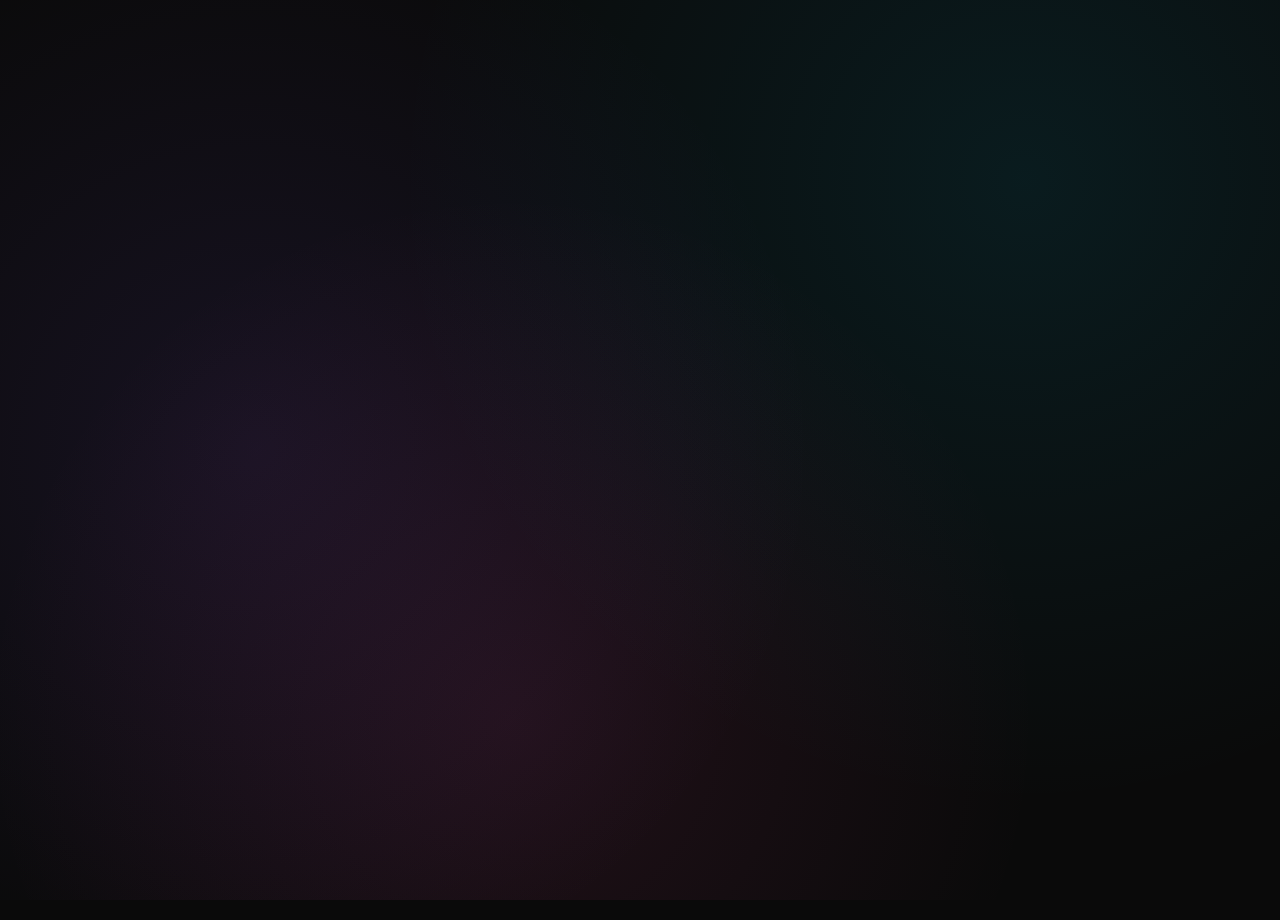
<file: index.html>
<!DOCTYPE html>
<html lang="en">
<head>
    <meta charset="UTF-8">
    <meta name="viewport" content="width=device-width, initial-scale=1.0">
    <title>Aesthetic Rock Paper Scissors | Dark Mode Gaming Experience</title>
    <link rel="stylesheet" href="styles.css">
    <link href="https://cdnjs.cloudflare.com/ajax/libs/font-awesome/6.4.0/css/all.min.css" rel="stylesheet">
    <link rel="preconnect" href="https://fonts.googleapis.com">
    <link rel="preconnect" href="https://fonts.gstatic.com" crossorigin>
    <link href="https://fonts.googleapis.com/css2?family=Inter:wght@300;400;500;600;700;800;900&display=swap" rel="stylesheet">
    <meta name="description" content="Play the most aesthetic Rock Paper Scissors game with beautiful dark theme design and smooth animations.">
    <meta name="theme-color" content="#0a0a0a">
</head>
<body>
    <div class="container">
        <!-- Welcome Screen -->
        <div id="welcome-screen" class="screen active">
            <div class="welcome-content">
                <h1 class="game-title">
                    <i class="fas fa-hand-rock"></i>
                    Rock Paper Scissors
                    <i class="fas fa-hand-scissors"></i>
                </h1>
                <p class="game-description">
                    Experience the classic game in a stunning aesthetic dark theme with smooth animations and modern UI design.
                </p>
                <button id="start-game" class="btn btn-primary neon-border">
                    <i class="fas fa-play"></i>
                    Start Game
                </button>
                <div class="feature-highlights">
                    <div class="feature">
                        <i class="fas fa-gamepad"></i>
                        <span>Multiple Rounds</span>
                    </div>
                    <div class="feature">
                        <i class="fas fa-trophy"></i>
                        <span>Score Tracking</span>
                    </div>
                    <div class="feature">
                        <i class="fas fa-mobile-alt"></i>
                        <span>Kids Friendly</span>
                    </div>
                </div>
            </div>
        </div>

        <!-- Game Setup Screen -->
        <div id="setup-screen" class="screen">
            <div class="setup-wrapper">
                <h2>Game Configuration</h2>
                <div class="setup-content glass-card">
                    <div class="setup-icon">
                        <i class="fas fa-cog"></i>
                    </div>
                    <label for="rounds-input">Number of Rounds</label>
                    <div class="input-group">
                        <input type="number" id="rounds-input" min="1" max="20" value="5" class="rounds-input">
                        <div class="input-hint">Choose between 1-20 rounds</div>
                    </div>
                    <div class="setup-actions">
                        <button id="begin-game" class="btn btn-primary">
                            <i class="fas fa-rocket"></i>
                            Launch Game
                        </button>
                        <button id="back-to-welcome" class="btn btn-secondary">
                            <i class="fas fa-arrow-left"></i>
                            Back
                        </button>
                    </div>
                </div>
            </div>
        </div>

        <!-- Game Screen -->
        <div id="game-screen" class="screen">
            <div class="game-container">
                <!-- Game Header -->
                <div class="game-header glass-card">
                    <div class="round-info">
                        <div class="round-display">
                            <span id="current-round">Round 1</span>
                            <span class="round-separator">/</span>
                            <span id="total-rounds">5</span>
                        </div>
                        <div class="progress-bar">
                            <div class="progress-fill" id="progress-fill"></div>
                        </div>
                    </div>
                    <div class="scoreboard">
                        <div class="score-item player-score">
                            <i class="fas fa-user"></i>
                            <span class="score-label">You</span>
                            <span id="player-score" class="score-value">0</span>
                        </div>
                        <div class="score-item computer-score">
                            <i class="fas fa-robot"></i>
                            <span class="score-label">Computer</span>
                            <span id="computer-score" class="score-value">0</span>
                        </div>
                        <div class="score-item ties-score">
                            <i class="fas fa-handshake"></i>
                            <span class="score-label">Ties</span>
                            <span id="ties-score" class="score-value">0</span>
                        </div>
                    </div>
                </div>

                <!-- Game Area -->
                <div class="game-area glass-card">
                    <div class="countdown" id="countdown">Choose Your Weapon!</div>

                    <div class="choices-container">
                        <div class="player-choice-area">
                            <h3><i class="fas fa-user-ninja"></i> Your Choice</h3>
                            <div id="player-choice-display" class="choice-display">
                                <i class="fas fa-question"></i>
                            </div>
                        </div>

                        <div class="vs-separator">
                            <span>VS</span>
                            <div class="vs-line"></div>
                        </div>

                        <div class="computer-choice-area">
                            <h3><i class="fas fa-robot"></i> AI Choice</h3>
                            <div id="computer-choice-display" class="choice-display">
                                <i class="fas fa-question"></i>
                            </div>
                        </div>
                    </div>

                    <div class="options">
                        <button class="choice-btn rock-btn" data-choice="rock">
                            <i class="fas fa-hand-rock"></i>
                            <span>Rock</span>
                            <div class="choice-key">R</div>
                        </button>
                        <button class="choice-btn paper-btn" data-choice="paper">
                            <i class="fas fa-hand-paper"></i>
                            <span>Paper</span>
                            <div class="choice-key">P</div>
                        </button>
                        <button class="choice-btn scissor-btn" data-choice="scissor">
                            <i class="fas fa-hand-scissors"></i>
                            <span>Scissors</span>
                            <div class="choice-key">S</div>
                        </button>
                    </div>

                    <div id="result-message" class="result-message"></div>

                    <div class="game-controls">
                        <div class="keyboard-hint">
                            <i class="fas fa-keyboard"></i>
                            <span>Use R, P, S keys to play quickly!</span>
                        </div>
                    </div>
                </div>
            </div>
        </div>

        <!-- Final Results Screen -->
        <div id="results-screen" class="screen">
            <div class="results-container glass-card">
                <div class="results-header">
                    <div class="trophy-animation">
                        <i class="fas fa-trophy"></i>
                    </div>
                    <h2>Game Complete!</h2>
                </div>

                <div class="final-scores">
                    <div class="final-score-item player-final">
                        <i class="fas fa-user"></i>
                        <div class="score-info">
                            <span class="score-label">You</span>
                            <span id="final-player-score" class="score-number">0</span>
                        </div>
                    </div>
                    <div class="final-score-item computer-final">
                        <i class="fas fa-robot"></i>
                        <div class="score-info">
                            <span class="score-label">Computer</span>
                            <span id="final-computer-score" class="score-number">0</span>
                        </div>
                    </div>
                    <div class="final-score-item ties-final">
                        <i class="fas fa-handshake"></i>
                        <div class="score-info">
                            <span class="score-label">Ties</span>
                            <span id="final-ties-score" class="score-number">0</span>
                        </div>
                    </div>
                </div>

                <div id="winner-message" class="winner-message"></div>

                <div class="result-actions">
                    <button id="play-again" class="btn btn-primary">
                        <i class="fas fa-redo"></i>
                        Play Again
                    </button>
                    <button id="exit-game" class="btn btn-secondary">
                        <i class="fas fa-home"></i>
                        Home
                    </button>
                </div>

                <div class="share-section">
                    <div class="share-text">Share your victory!</div>
                    <div class="share-buttons">
                        <button class="share-btn twitter" onclick="shareToTwitter()">
                            <i class="fab fa-twitter"></i>
                        </button>
                        <button class="share-btn copy" onclick="copyScore()">
                            <i class="fas fa-copy"></i>
                        </button>
                    </div>
                </div>
            </div>
        </div>
    </div>

    <!-- Particle Background -->
    <div class="particles" id="particles"></div>

    <script src="script.js"></script>
</body>
</html>
</file>
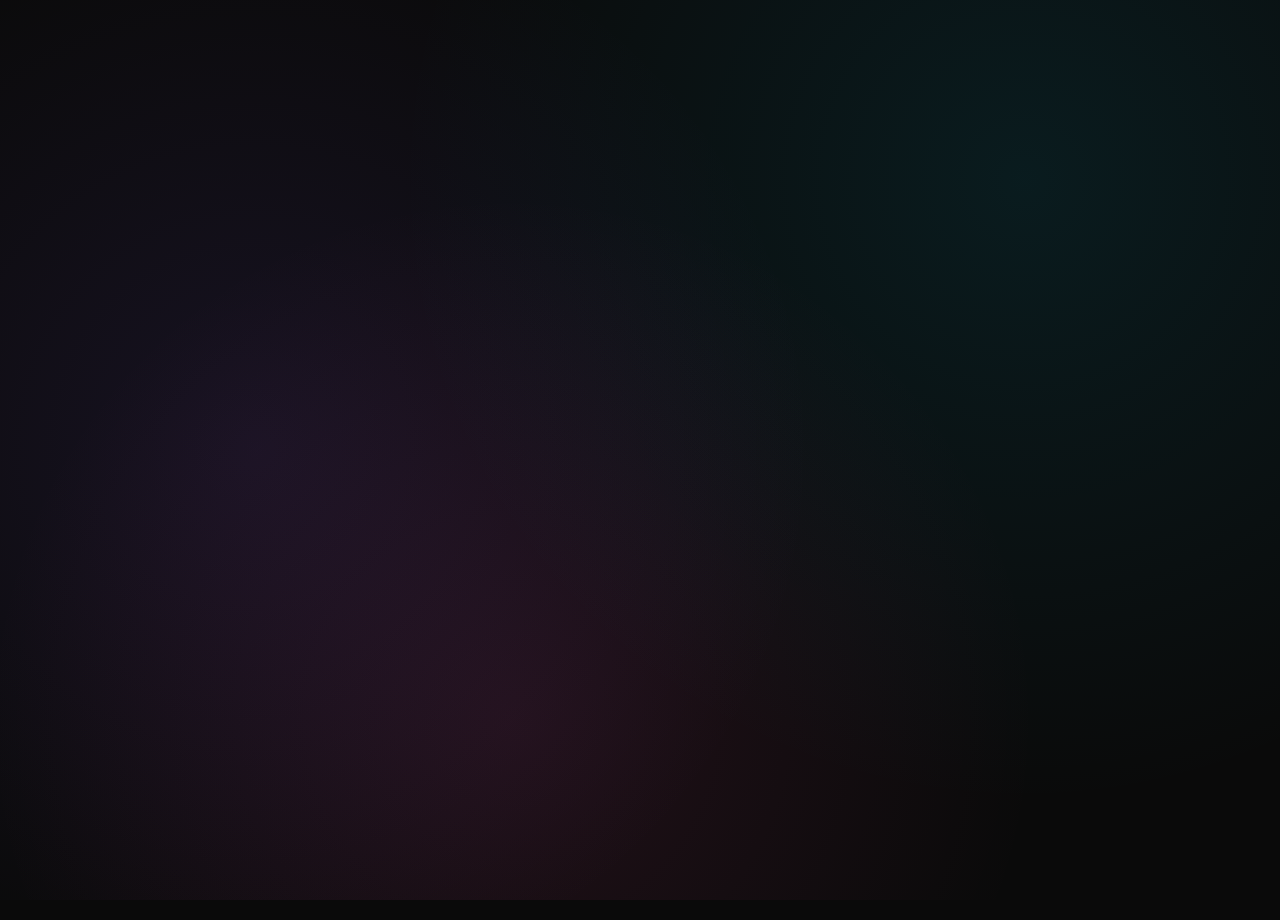
<file: RPS/index.html>
<!DOCTYPE html>
<html lang="en">
<head>
    <meta charset="UTF-8">
    <meta name="viewport" content="width=device-width, initial-scale=1.0">
    <title>Aesthetic Rock Paper Scissors | Dark Mode Gaming Experience</title>
    <link rel="stylesheet" href="styles.css">
    <link href="https://cdnjs.cloudflare.com/ajax/libs/font-awesome/6.4.0/css/all.min.css" rel="stylesheet">
    <link rel="preconnect" href="https://fonts.googleapis.com">
    <link rel="preconnect" href="https://fonts.gstatic.com" crossorigin>
    <link href="https://fonts.googleapis.com/css2?family=Inter:wght@300;400;500;600;700;800;900&display=swap" rel="stylesheet">
    <meta name="description" content="Play the most aesthetic Rock Paper Scissors game with beautiful dark theme design and smooth animations.">
    <meta name="theme-color" content="#0a0a0a">
</head>
<body>
    <div class="container">
        <!-- Welcome Screen -->
        <div id="welcome-screen" class="screen active">
            <div class="welcome-content">
                <h1 class="game-title">
                    <i class="fas fa-hand-rock"></i>
                    Rock Paper Scissors
                    <i class="fas fa-hand-scissors"></i>
                </h1>
                <p class="game-description">
                    Experience the classic game in a stunning aesthetic dark theme with smooth animations and modern UI design.
                </p>
                <button id="start-game" class="btn btn-primary neon-border">
                    <i class="fas fa-play"></i>
                    Start Game
                </button>
                <div class="feature-highlights">
                    <div class="feature">
                        <i class="fas fa-gamepad"></i>
                        <span>Multiple Rounds</span>
                    </div>
                    <div class="feature">
                        <i class="fas fa-trophy"></i>
                        <span>Score Tracking</span>
                    </div>
                    <div class="feature">
                        <i class="fas fa-mobile-alt"></i>
                        <span>Kids Friendly</span>
                    </div>
                </div>
            </div>
        </div>

        <!-- Game Setup Screen -->
        <div id="setup-screen" class="screen">
            <div class="setup-wrapper">
                <h2>Game Configuration</h2>
                <div class="setup-content glass-card">
                    <div class="setup-icon">
                        <i class="fas fa-cog"></i>
                    </div>
                    <label for="rounds-input">Number of Rounds</label>
                    <div class="input-group">
                        <input type="number" id="rounds-input" min="1" max="20" value="5" class="rounds-input">
                        <div class="input-hint">Choose between 1-20 rounds</div>
                    </div>
                    <div class="setup-actions">
                        <button id="begin-game" class="btn btn-primary">
                            <i class="fas fa-rocket"></i>
                            Launch Game
                        </button>
                        <button id="back-to-welcome" class="btn btn-secondary">
                            <i class="fas fa-arrow-left"></i>
                            Back
                        </button>
                    </div>
                </div>
            </div>
        </div>

        <!-- Game Screen -->
        <div id="game-screen" class="screen">
            <div class="game-container">
                <!-- Game Header -->
                <div class="game-header glass-card">
                    <div class="round-info">
                        <div class="round-display">
                            <span id="current-round">Round 1</span>
                            <span class="round-separator">/</span>
                            <span id="total-rounds">5</span>
                        </div>
                        <div class="progress-bar">
                            <div class="progress-fill" id="progress-fill"></div>
                        </div>
                    </div>
                    <div class="scoreboard">
                        <div class="score-item player-score">
                            <i class="fas fa-user"></i>
                            <span class="score-label">You</span>
                            <span id="player-score" class="score-value">0</span>
                        </div>
                        <div class="score-item computer-score">
                            <i class="fas fa-robot"></i>
                            <span class="score-label">Computer</span>
                            <span id="computer-score" class="score-value">0</span>
                        </div>
                        <div class="score-item ties-score">
                            <i class="fas fa-handshake"></i>
                            <span class="score-label">Ties</span>
                            <span id="ties-score" class="score-value">0</span>
                        </div>
                    </div>
                </div>

                <!-- Game Area -->
                <div class="game-area glass-card">
                    <div class="countdown" id="countdown">Choose Your Weapon!</div>

                    <div class="choices-container">
                        <div class="player-choice-area">
                            <h3><i class="fas fa-user-ninja"></i> Your Choice</h3>
                            <div id="player-choice-display" class="choice-display">
                                <i class="fas fa-question"></i>
                            </div>
                        </div>

                        <div class="vs-separator">
                            <span>VS</span>
                            <div class="vs-line"></div>
                        </div>

                        <div class="computer-choice-area">
                            <h3><i class="fas fa-robot"></i> AI Choice</h3>
                            <div id="computer-choice-display" class="choice-display">
                                <i class="fas fa-question"></i>
                            </div>
                        </div>
                    </div>

                    <div class="options">
                        <button class="choice-btn rock-btn" data-choice="rock">
                            <i class="fas fa-hand-rock"></i>
                            <span>Rock</span>
                            <div class="choice-key">R</div>
                        </button>
                        <button class="choice-btn paper-btn" data-choice="paper">
                            <i class="fas fa-hand-paper"></i>
                            <span>Paper</span>
                            <div class="choice-key">P</div>
                        </button>
                        <button class="choice-btn scissor-btn" data-choice="scissor">
                            <i class="fas fa-hand-scissors"></i>
                            <span>Scissors</span>
                            <div class="choice-key">S</div>
                        </button>
                    </div>

                    <div id="result-message" class="result-message"></div>

                    <div class="game-controls">
                        <div class="keyboard-hint">
                            <i class="fas fa-keyboard"></i>
                            <span>Use R, P, S keys to play quickly!</span>
                        </div>
                    </div>
                </div>
            </div>
        </div>

        <!-- Final Results Screen -->
        <div id="results-screen" class="screen">
            <div class="results-container glass-card">
                <div class="results-header">
                    <div class="trophy-animation">
                        <i class="fas fa-trophy"></i>
                    </div>
                    <h2>Game Complete!</h2>
                </div>

                <div class="final-scores">
                    <div class="final-score-item player-final">
                        <i class="fas fa-user"></i>
                        <div class="score-info">
                            <span class="score-label">You</span>
                            <span id="final-player-score" class="score-number">0</span>
                        </div>
                    </div>
                    <div class="final-score-item computer-final">
                        <i class="fas fa-robot"></i>
                        <div class="score-info">
                            <span class="score-label">Computer</span>
                            <span id="final-computer-score" class="score-number">0</span>
                        </div>
                    </div>
                    <div class="final-score-item ties-final">
                        <i class="fas fa-handshake"></i>
                        <div class="score-info">
                            <span class="score-label">Ties</span>
                            <span id="final-ties-score" class="score-number">0</span>
                        </div>
                    </div>
                </div>

                <div id="winner-message" class="winner-message"></div>

                <div class="result-actions">
                    <button id="play-again" class="btn btn-primary">
                        <i class="fas fa-redo"></i>
                        Play Again
                    </button>
                    <button id="exit-game" class="btn btn-secondary">
                        <i class="fas fa-home"></i>
                        Home
                    </button>
                </div>

                <div class="share-section">
                    <div class="share-text">Share your victory!</div>
                    <div class="share-buttons">
                        <button class="share-btn twitter" onclick="shareToTwitter()">
                            <i class="fab fa-twitter"></i>
                        </button>
                        <button class="share-btn copy" onclick="copyScore()">
                            <i class="fas fa-copy"></i>
                        </button>
                    </div>
                </div>
            </div>
        </div>
    </div>

    <!-- Particle Background -->
    <div class="particles" id="particles"></div>

    <script src="script.js"></script>
</body>
</html>
</file>
<file: styles.css>
/* Reset and ensure full viewport height */
html, body {
    height: 100%;
    margin: 0;
    padding: 0;
    overflow-x: hidden;
}

:root {
    /* Aesthetic Black Theme Color Palette */
    --primary-black: #0a0a0a;
    --secondary-black: #1a1a1a;
    --tertiary-black: #2a2a2a;
    --accent-purple: #8b5cf6;
    --accent-cyan: #06b6d4;
    --accent-pink: #ec4899;
    --soft-white: #f8fafc;
    --gray-light: #64748b;
    --gray-dark: #334155;
    --success-green: #10b981;
    --warning-orange: #f59e0b;
    --error-red: #ef4444;

    /* Gradients */
    --gradient-main: linear-gradient(135deg, #667eea 0%, #764ba2 100%);
    --gradient-dark: linear-gradient(135deg, #0a0a0a 0%, #2a2a2a 50%, #0a0a0a 100%);
    --gradient-purple: linear-gradient(135deg, #8b5cf6 0%, #ec4899 100%);
    --gradient-cyber: linear-gradient(135deg, #06b6d4 0%, #8b5cf6 100%);

    /* Shadows */
    --shadow-soft: 0 4px 20px rgba(0, 0, 0, 0.3);
    --shadow-hard: 0 8px 32px rgba(0, 0, 0, 0.5);
    --shadow-glow: 0 0 20px rgba(139, 92, 246, 0.3);
    --shadow-neon: 0 0 30px rgba(6, 182, 212, 0.4);

    /* Border radius */
    --radius-sm: 8px;
    --radius-md: 16px;
    --radius-lg: 24px;
    --radius-full: 50px;
}

* {
    margin: 0;
    padding: 0;
    box-sizing: border-box;
}

body {
    font-family: 'Inter', 'Segoe UI', -apple-system, BlinkMacSystemFont, sans-serif;
    background: var(--primary-black);
    background-image: 
        radial-gradient(circle at 20% 50%, rgba(139, 92, 246, 0.1) 0%, transparent 50%),
        radial-gradient(circle at 80% 20%, rgba(6, 182, 212, 0.1) 0%, transparent 50%),
        radial-gradient(circle at 40% 80%, rgba(236, 72, 153, 0.1) 0%, transparent 50%);
    color: var(--soft-white);
    line-height: 1.6;

    /* Perfect centering using flexbox */
    display: flex;
    justify-content: center;
    align-items: center;
    min-height: 100vh;
}

.container {
    width: 100%;
    max-width: 1400px;
    padding: 20px;

    /* Ensure container uses full available space */
    display: flex;
    justify-content: center;
    align-items: center;
    min-height: 100vh;
}

/* Screen management with perfect centering */
.screen {
    display: none;
    width: 100%;
    min-height: 100vh;

    /* Perfect center alignment */
    justify-content: center;
    align-items: center;
    flex-direction: column;
    text-align: center;
    position: relative;
}

.screen.active {
    display: flex !important;
}

/* Aesthetic UI Components */
.glass-card {
    background: rgba(26, 26, 26, 0.8);
    backdrop-filter: blur(20px);
    border: 1px solid rgba(139, 92, 246, 0.2);
    border-radius: var(--radius-lg);
    box-shadow: var(--shadow-soft), inset 0 1px 0 rgba(255, 255, 255, 0.1);
}

.neon-border {
    position: relative;
    overflow: hidden;
}

.neon-border::before {
    content: '';
    position: absolute;
    top: -2px;
    left: -2px;
    right: -2px;
    bottom: -2px;
    background: var(--gradient-cyber);
    border-radius: var(--radius-lg);
    z-index: -1;
    opacity: 0;
    transition: opacity 0.3s ease;
}

.neon-border:hover::before {
    opacity: 1;
}

/* Welcome Screen */
.welcome-content {
    display: flex;
    flex-direction: column;
    align-items: center;
    justify-content: center;
    max-width: 800px;
    margin: 0 auto;
    text-align: center;
    width: 100%;
}

.game-title {
    font-size: 4rem;
    font-weight: 900;
    background: var(--gradient-purple);
    -webkit-background-clip: text;
    -webkit-text-fill-color: transparent;
    background-clip: text;
    text-shadow: 0 0 40px rgba(139, 92, 246, 0.5);
    margin-bottom: 1rem;
    animation: titleGlow 3s ease-in-out infinite alternate;
    letter-spacing: -0.02em;
}

.game-title i {
    margin: 0 30px;
    animation: floatIcons 4s ease-in-out infinite;
    color: var(--accent-cyan);
    filter: drop-shadow(0 0 10px rgba(6, 182, 212, 0.6));
}

.game-description {
    font-size: 1.4rem;
    color: var(--gray-light);
    margin-bottom: 3rem;
    font-weight: 400;
    max-width: 600px;
    line-height: 1.5;
}

/* Buttons - Aesthetic Design */
.btn {
    position: relative;
    padding: 18px 36px;
    font-size: 1.1rem;
    font-weight: 600;
    border: none;
    border-radius: var(--radius-full);
    cursor: pointer;
    transition: all 0.4s cubic-bezier(0.175, 0.885, 0.32, 1.275);
    margin: 12px;
    text-transform: uppercase;
    letter-spacing: 1.5px;
    overflow: hidden;
    backdrop-filter: blur(10px);
    box-shadow: var(--shadow-soft);
}

.btn::before {
    content: '';
    position: absolute;
    top: 0;
    left: -100%;
    width: 100%;
    height: 100%;
    background: linear-gradient(90deg, transparent, rgba(255, 255, 255, 0.1), transparent);
    transition: left 0.6s ease;
}

.btn:hover::before {
    left: 100%;
}

.btn-primary {
    background: var(--gradient-purple);
    color: var(--soft-white);
    border: 2px solid rgba(139, 92, 246, 0.3);
}

.btn-primary:hover {
    transform: translateY(-3px) scale(1.05);
    box-shadow: var(--shadow-glow), var(--shadow-hard);
    border-color: var(--accent-purple);
}

.btn-secondary {
    background: rgba(42, 42, 42, 0.8);
    color: var(--soft-white);
    border: 2px solid rgba(100, 116, 139, 0.3);
}

.btn-secondary:hover {
    transform: translateY(-3px) scale(1.05);
    background: rgba(100, 116, 139, 0.2);
    border-color: var(--gray-light);
    box-shadow: 0 8px 32px rgba(100, 116, 139, 0.3);
}

.btn:active {
    transform: translateY(0) scale(0.98);
}

/* Setup Screen */
.setup-wrapper {
    display: flex;
    flex-direction: column;
    align-items: center;
    justify-content: center;
    width: 100%;
    max-width: 600px;
    margin: 0 auto;
}

#setup-screen h2 {
    font-size: 3rem;
    font-weight: 700;
    background: var(--gradient-cyber);
    -webkit-background-clip: text;
    -webkit-text-fill-color: transparent;
    background-clip: text;
    margin-bottom: 2rem;
    letter-spacing: -0.02em;
}

.setup-content {
    background: rgba(26, 26, 26, 0.9);
    backdrop-filter: blur(20px);
    padding: 3rem;
    border-radius: var(--radius-lg);
    border: 1px solid rgba(6, 182, 212, 0.2);
    box-shadow: var(--shadow-soft), inset 0 1px 0 rgba(255, 255, 255, 0.05);
    max-width: 500px;
    width: 100%;
}

.setup-icon {
    text-align: center;
    margin-bottom: 2rem;
}

.setup-icon i {
    font-size: 3rem;
    color: var(--accent-cyan);
    animation: rotate 4s linear infinite;
}

.setup-content label {
    display: block;
    color: var(--soft-white);
    font-size: 1.3rem;
    font-weight: 500;
    margin-bottom: 1.5rem;
    text-align: center;
}

.input-group {
    margin-bottom: 2.5rem;
}

.rounds-input {
    width: 200px;
    padding: 16px 24px;
    font-size: 1.2rem;
    font-weight: 600;
    background: rgba(42, 42, 42, 0.8);
    border: 2px solid rgba(6, 182, 212, 0.3);
    border-radius: var(--radius-md);
    color: var(--soft-white);
    text-align: center;
    margin-bottom: 0;
    transition: all 0.3s ease;
    outline: none;
}

.rounds-input:focus {
    border-color: var(--accent-cyan);
    box-shadow: 0 0 0 4px rgba(6, 182, 212, 0.1), var(--shadow-neon);
    background: rgba(42, 42, 42, 1);
}

.rounds-input::placeholder {
    color: var(--gray-light);
}

.input-hint {
    margin-top: 0.8rem;
    font-size: 0.9rem;
    color: var(--gray-light);
    text-align: center;
}

.setup-actions {
    display: flex;
    gap: 1rem;
    justify-content: center;
    flex-wrap: wrap;
}

/* Game Screen */
.game-container {
    display: flex;
    flex-direction: column;
    align-items: center;
    justify-content: center;
    width: 100%;
    max-width: 1000px;
    margin: 0 auto;
    gap: 2rem;
}

.game-header {
    background: rgba(26, 26, 26, 0.95);
    backdrop-filter: blur(25px);
    padding: 2rem;
    border-radius: var(--radius-lg);
    border: 1px solid rgba(139, 92, 246, 0.2);
    box-shadow: var(--shadow-soft), inset 0 1px 0 rgba(255, 255, 255, 0.05);
    width: 100%;
}

.round-info {
    color: var(--soft-white);
    font-size: 1.4rem;
    font-weight: 600;
    margin-bottom: 1.5rem;
    text-align: center;
}

.round-display {
    display: flex;
    align-items: center;
    justify-content: center;
    gap: 0.5rem;
    margin-bottom: 1rem;
}

.round-separator {
    font-size: 1.2rem;
    color: var(--gray-light);
}

.progress-bar {
    width: 100%;
    height: 4px;
    background: rgba(42, 42, 42, 0.6);
    border-radius: 2px;
    overflow: hidden;
    margin-top: 1rem;
}

.progress-fill {
    height: 100%;
    background: var(--gradient-cyber);
    border-radius: 2px;
    transition: width 0.5s ease;
    width: 20%;
}

.scoreboard {
    display: grid;
    grid-template-columns: repeat(3, 1fr);
    gap: 2rem;
    max-width: 600px;
    margin: 0 auto;
}

.score-item {
    text-align: center;
    color: var(--soft-white);
    padding: 1rem;
    background: rgba(42, 42, 42, 0.5);
    border-radius: var(--radius-md);
    border: 1px solid rgba(255, 255, 255, 0.1);
    transition: all 0.3s ease;
}

.score-item:hover {
    transform: translateY(-2px);
    border-color: rgba(139, 92, 246, 0.4);
}

.score-item i {
    font-size: 2.2rem;
    margin-bottom: 0.8rem;
    display: block;
    color: var(--accent-cyan);
    filter: drop-shadow(0 0 8px rgba(6, 182, 212, 0.4));
}

.score-label {
    display: block;
    font-size: 0.95rem;
    font-weight: 500;
    color: var(--gray-light);
    margin-bottom: 0.5rem;
    text-transform: uppercase;
    letter-spacing: 0.5px;
}

.score-value {
    font-size: 2.2rem;
    font-weight: 800;
    color: var(--soft-white);
    text-shadow: 0 0 15px rgba(16, 185, 129, 0.5);
}

/* Game Area */
.game-area {
    background: rgba(26, 26, 26, 0.95);
    backdrop-filter: blur(25px);
    padding: 3rem 2rem;
    border-radius: var(--radius-lg);
    border: 1px solid rgba(236, 72, 153, 0.2);
    box-shadow: var(--shadow-soft), inset 0 1px 0 rgba(255, 255, 255, 0.05);
    width: 100%;
}

.countdown {
    font-size: 2.2rem;
    font-weight: 700;
    background: var(--gradient-cyber);
    -webkit-background-clip: text;
    -webkit-text-fill-color: transparent;
    background-clip: text;
    margin-bottom: 2.5rem;
    animation: pulse 2s ease-in-out infinite alternate;
    text-transform: uppercase;
    letter-spacing: 1px;
}

.choices-container {
    display: grid;
    grid-template-columns: 1fr auto 1fr;
    align-items: center;
    gap: 2rem;
    margin: 3rem 0;
}

.player-choice-area,
.computer-choice-area {
    text-align: center;
}

.player-choice-area h3,
.computer-choice-area h3 {
    color: var(--soft-white);
    margin-bottom: 1.5rem;
    font-size: 1.3rem;
    font-weight: 600;
    text-transform: uppercase;
    letter-spacing: 1px;
}

.choice-display {
    width: 140px;
    height: 140px;
    border-radius: 50%;
    background: rgba(42, 42, 42, 0.8);
    display: flex;
    align-items: center;
    justify-content: center;
    margin: 0 auto;
    font-size: 3.5rem;
    color: var(--soft-white);
    border: 3px solid rgba(139, 92, 246, 0.3);
    transition: all 0.4s ease;
    position: relative;
    overflow: hidden;
}

.choice-display::before {
    content: '';
    position: absolute;
    top: -50%;
    left: -50%;
    width: 200%;
    height: 200%;
    background: conic-gradient(
        transparent,
        rgba(139, 92, 246, 0.1),
        transparent,
        rgba(6, 182, 212, 0.1),
        transparent
    );
    animation: rotate 4s linear infinite;
    opacity: 0;
}

.choice-display.active::before {
    opacity: 1;
}

.vs-separator {
    font-size: 2.5rem;
    font-weight: 900;
    background: var(--gradient-purple);
    -webkit-background-clip: text;
    -webkit-text-fill-color: transparent;
    background-clip: text;
    animation: pulse 2s ease-in-out infinite alternate;
    text-transform: uppercase;
    letter-spacing: 2px;
}

.vs-line {
    width: 2px;
    height: 60px;
    background: var(--gradient-purple);
    margin: 1rem auto;
    border-radius: 1px;
    animation: pulse 2s ease-in-out infinite alternate;
}

.options {
    display: flex;
    justify-content: center;
    gap: 2rem;
    margin: 3rem 0;
}

.choice-btn {
    width: 140px;
    height: 140px;
    border-radius: 50%;
    border: 3px solid rgba(42, 42, 42, 0.8);
    background: rgba(26, 26, 26, 0.9);
    color: var(--soft-white);
    font-size: 3rem;
    cursor: pointer;
    transition: all 0.4s cubic-bezier(0.175, 0.885, 0.32, 1.275);
    display: flex;
    flex-direction: column;
    align-items: center;
    justify-content: center;
    backdrop-filter: blur(10px);
    position: relative;
    overflow: hidden;
}

.choice-btn::before {
    content: '';
    position: absolute;
    top: -50%;
    left: -50%;
    width: 200%;
    height: 200%;
    background: conic-gradient(
        transparent,
        rgba(139, 92, 246, 0.2),
        transparent,
        rgba(6, 182, 212, 0.2),
        transparent
    );
    animation: rotate 6s linear infinite;
    opacity: 0;
    transition: opacity 0.3s ease;
}

.choice-btn:hover::before {
    opacity: 1;
}

.choice-btn:hover {
    transform: translateY(-8px) scale(1.1);
    border-color: var(--accent-purple);
    box-shadow: var(--shadow-glow), var(--shadow-hard);
    background: rgba(42, 42, 42, 0.9);
}

.choice-btn:active {
    transform: translateY(-4px) scale(1.05);
}

.choice-btn span {
    font-size: 0.9rem;
    font-weight: 600;
    margin-top: 0.8rem;
    text-transform: uppercase;
    letter-spacing: 1px;
    color: var(--gray-light);
    transition: color 0.3s ease;
}

.choice-btn:hover span {
    color: var(--soft-white);
}

.choice-key {
    position: absolute;
    top: -8px;
    right: -8px;
    width: 24px;
    height: 24px;
    background: var(--accent-purple);
    color: var(--soft-white);
    border-radius: 50%;
    display: flex;
    align-items: center;
    justify-content: center;
    font-size: 0.7rem;
    font-weight: 700;
    opacity: 0.8;
    transition: all 0.3s ease;
}

.choice-btn:hover .choice-key {
    opacity: 1;
    transform: scale(1.1);
}

.choice-btn:disabled {
    opacity: 0.4;
    cursor: not-allowed;
    transform: none !important;
}

.choice-btn:disabled:hover::before {
    opacity: 0;
}

.result-message {
    font-size: 1.8rem;
    font-weight: 700;
    margin-top: 2.5rem;
    min-height: 3rem;
    text-transform: uppercase;
    letter-spacing: 1px;
    animation: resultPulse 0.6s ease-in-out;
}

.game-controls {
    margin-top: 2rem;
    text-align: center;
}

.keyboard-hint {
    display: inline-flex;
    align-items: center;
    gap: 0.8rem;
    padding: 1rem 1.5rem;
    background: rgba(42, 42, 42, 0.6);
    border-radius: var(--radius-full);
    border: 1px solid rgba(255, 255, 255, 0.1);
    color: var(--gray-light);
    font-size: 0.9rem;
    font-weight: 500;
    transition: all 0.3s ease;
}

.keyboard-hint:hover {
    border-color: var(--accent-cyan);
    color: var(--soft-white);
}

.keyboard-hint i {
    color: var(--accent-cyan);
}

/* Results Screen */
.results-container {
    background: rgba(26, 26, 26, 0.95);
    backdrop-filter: blur(25px);
    padding: 4rem 3rem;
    border-radius: var(--radius-lg);
    border: 1px solid rgba(236, 72, 153, 0.3);
    box-shadow: var(--shadow-hard), inset 0 1px 0 rgba(255, 255, 255, 0.05);
    text-align: center;
    max-width: 700px;
    width: 100%;
    margin: 0 auto;
}

.results-header {
    text-align: center;
    margin-bottom: 3rem;
}

.trophy-animation {
    margin-bottom: 1.5rem;
}

.trophy-animation i {
    font-size: 4rem;
    color: var(--accent-cyan);
    animation: bounce 2s ease-in-out infinite;
    filter: drop-shadow(0 0 20px rgba(6, 182, 212, 0.5));
}

.results-container h2 {
    font-size: 3.5rem;
    font-weight: 800;
    background: var(--gradient-purple);
    -webkit-background-clip: text;
    -webkit-text-fill-color: transparent;
    background-clip: text;
    margin-bottom: 0;
    text-transform: uppercase;
    letter-spacing: -0.02em;
}

.final-scores {
    display: grid;
    grid-template-columns: repeat(3, 1fr);
    gap: 2rem;
    margin: 3rem 0;
}

.final-score-item {
    display: flex;
    flex-direction: column;
    align-items: center;
    gap: 1rem;
    text-align: center;
    padding: 2rem 1rem;
    background: rgba(42, 42, 42, 0.6);
    border-radius: var(--radius-md);
    border: 1px solid rgba(255, 255, 255, 0.1);
    transition: all 0.3s ease;
}

.final-score-item:hover {
    transform: translateY(-4px);
    border-color: var(--accent-cyan);
    box-shadow: 0 8px 32px rgba(6, 182, 212, 0.2);
}

.final-score-item i {
    font-size: 3rem;
    color: var(--accent-cyan);
    filter: drop-shadow(0 0 10px rgba(6, 182, 212, 0.4));
}

.score-info {
    text-align: center;
}

.score-info .score-label {
    display: block;
    font-size: 1rem;
    color: var(--gray-light);
    margin-bottom: 0.5rem;
    text-transform: uppercase;
    letter-spacing: 0.5px;
}

.score-number {
    font-size: 2.8rem !important;
    font-weight: 900;
    color: var(--soft-white);
    text-shadow: 0 0 20px rgba(16, 185, 129, 0.4);
}

.winner-message {
    font-size: 2.2rem;
    font-weight: 800;
    margin: 3rem 0;
    text-transform: uppercase;
    letter-spacing: 1px;
    animation: winnerGlow 2s ease-in-out infinite alternate;
}

.result-actions {
    margin-top: 3rem;
    display: flex;
    gap: 1rem;
    justify-content: center;
    flex-wrap: wrap;
}

/* Particles Background */
.particles {
    position: fixed;
    top: 0;
    left: 0;
    width: 100%;
    height: 100%;
    pointer-events: none;
    z-index: -1;
    opacity: 0.3;
}

.particle {
    position: absolute;
    width: 2px;
    height: 2px;
    background: var(--accent-cyan);
    border-radius: 50%;
    animation: float 6s ease-in-out infinite;
}

.particle:nth-child(2n) {
    background: var(--accent-purple);
    animation-delay: -2s;
    animation-duration: 8s;
}

.particle:nth-child(3n) {
    background: var(--accent-pink);
    animation-delay: -4s;
    animation-duration: 10s;
}

/* Color-specific choice button states */
.choice-btn.rock-btn.active {
    border-color: #ef4444;
    box-shadow: 0 0 30px rgba(239, 68, 68, 0.4);
}

.choice-btn.paper-btn.active {
    border-color: #10b981;
    box-shadow: 0 0 30px rgba(16, 185, 129, 0.4);
}

.choice-btn.scissor-btn.active {
    border-color: #f59e0b;
    box-shadow: 0 0 30px rgba(245, 158, 11, 0.4);
}

/* Loading states */
.loading {
    position: relative;
    overflow: hidden;
}

.loading::after {
    content: '';
    position: absolute;
    top: 0;
    left: -100%;
    width: 100%;
    height: 100%;
    background: linear-gradient(90deg, transparent, rgba(255, 255, 255, 0.1), transparent);
    animation: loading 1.5s infinite;
}

/* Animations */
@keyframes titleGlow {
    0% {
        text-shadow: 0 0 20px rgba(139, 92, 246, 0.5);
    }
    100% {
        text-shadow: 0 0 40px rgba(139, 92, 246, 0.8), 0 0 60px rgba(236, 72, 153, 0.3);
    }
}

@keyframes floatIcons {
    0%, 100% {
        transform: translateY(0px) rotate(0deg);
    }
    25% {
        transform: translateY(-10px) rotate(5deg);
    }
    50% {
        transform: translateY(-5px) rotate(-3deg);
    }
    75% {
        transform: translateY(-15px) rotate(3deg);
    }
}

@keyframes pulse {
    0% {
        opacity: 0.8;
        transform: scale(1);
    }
    100% {
        opacity: 1;
        transform: scale(1.02);
    }
}

@keyframes winnerGlow {
    0% {
        text-shadow: 0 0 20px rgba(16, 185, 129, 0.5);
    }
    100% {
        text-shadow: 0 0 40px rgba(16, 185, 129, 0.8), 0 0 60px rgba(6, 182, 212, 0.4);
    }
}

@keyframes resultPulse {
    0% {
        transform: scale(0.8);
        opacity: 0;
    }
    50% {
        transform: scale(1.05);
    }
    100% {
        transform: scale(1);
        opacity: 1;
    }
}

@keyframes rotate {
    0% {
        transform: rotate(0deg);
    }
    100% {
        transform: rotate(360deg);
    }
}

@keyframes slideInFromBottom {
    0% {
        transform: translateY(50px);
        opacity: 0;
    }
    100% {
        transform: translateY(0);
        opacity: 1;
    }
}

@keyframes float {
    0%, 100% {
        transform: translateY(0px) translateX(0px);
        opacity: 0;
    }
    10% {
        opacity: 1;
    }
    90% {
        opacity: 1;
    }
    50% {
        transform: translateY(-100vh) translateX(50px);
    }
}

@keyframes bounce {
    0%, 20%, 50%, 80%, 100% {
        transform: translateY(0);
    }
    40% {
        transform: translateY(-20px);
    }
    60% {
        transform: translateY(-10px);
    }
}

@keyframes loading {
    0% {
        left: -100%;
    }
    100% {
        left: 100%;
    }
}

@keyframes fadeIn {
    from { opacity: 0; }
    to { opacity: 1; }
}

@keyframes fadeOut {
    from { opacity: 1; }
    to { opacity: 0; }
}

@keyframes shake {
    0%, 100% { transform: translateX(0); }
    25% { transform: translateX(-5px); }
    50% { transform: translateX(5px); }
    75% { transform: translateX(-5px); }
}

/* Responsive Design */
@media (max-height: 600px) {
    .container {
        min-height: auto;
        padding: 10px;
    }

    .screen {
        min-height: auto;
        padding: 20px 0;
    }

    body {
        min-height: auto;
        align-items: flex-start;
        padding: 20px 0;
    }
}

@media (max-width: 1024px) {
    .scoreboard {
        gap: 1.5rem;
    }

    .choices-container {
        gap: 1.5rem;
    }

    .options {
        gap: 1.5rem;
    }
}

@media (max-width: 768px) {
    .container {
        padding: 15px;
    }

    body {
        padding: 10px 0;
    }

    .game-title {
        font-size: 2.8rem;
    }

    .game-title i {
        margin: 0 15px;
    }

    .scoreboard {
        grid-template-columns: 1fr;
        gap: 1rem;
        max-width: 300px;
    }

    .choices-container {
        grid-template-columns: 1fr;
        gap: 2rem;
        text-align: center;
    }

    .vs-separator {
        order: 2;
        font-size: 2rem;
    }

    .options {
        flex-wrap: wrap;
        gap: 1rem;
    }

    .choice-btn,
    .choice-display {
        width: 120px;
        height: 120px;
        font-size: 2.8rem;
    }

    .final-scores {
        grid-template-columns: 1fr;
        gap: 1.5rem;
    }

    .game-area,
    .setup-content,
    .results-container {
        padding: 2rem 1.5rem;
    }

    .setup-actions {
        flex-direction: column;
        align-items: center;
    }

    .keyboard-hint {
        padding: 0.8rem 1.2rem;
        font-size: 0.8rem;
    }
}

@media (max-width: 480px) {
    .container {
        padding: 10px;
    }

    .game-title {
        font-size: 2.2rem;
    }

    .choice-btn,
    .choice-display {
        width: 100px;
        height: 100px;
        font-size: 2.2rem;
    }

    .btn {
        padding: 14px 28px;
        font-size: 0.95rem;
    }

    .result-actions {
        flex-direction: column;
        align-items: center;
    }

    .rounds-input {
        width: 160px;
    }

    .trophy-animation i {
        font-size: 3rem;
    }

    .score-number {
        font-size: 2.2rem !important;
    }
}

/* Custom scrollbar for webkit browsers */
::-webkit-scrollbar {
    width: 8px;
}

::-webkit-scrollbar-track {
    background: var(--primary-black);
}

::-webkit-scrollbar-thumb {
    background: var(--accent-purple);
    border-radius: 4px;
}

::-webkit-scrollbar-thumb:hover {
    background: var(--accent-pink);
}

/* Selection styling */
::selection {
    background: rgba(139, 92, 246, 0.3);
    color: var(--soft-white);
}

::-moz-selection {
    background: rgba(139, 92, 246, 0.3);
    color: var(--soft-white);
}
</file>
<file: RPS/styles.css>
/* Reset and ensure full viewport height */
html, body {
    height: 100%;
    margin: 0;
    padding: 0;
    overflow-x: hidden;
}

:root {
    /* Aesthetic Black Theme Color Palette */
    --primary-black: #0a0a0a;
    --secondary-black: #1a1a1a;
    --tertiary-black: #2a2a2a;
    --accent-purple: #8b5cf6;
    --accent-cyan: #06b6d4;
    --accent-pink: #ec4899;
    --soft-white: #f8fafc;
    --gray-light: #64748b;
    --gray-dark: #334155;
    --success-green: #10b981;
    --warning-orange: #f59e0b;
    --error-red: #ef4444;

    /* Gradients */
    --gradient-main: linear-gradient(135deg, #667eea 0%, #764ba2 100%);
    --gradient-dark: linear-gradient(135deg, #0a0a0a 0%, #2a2a2a 50%, #0a0a0a 100%);
    --gradient-purple: linear-gradient(135deg, #8b5cf6 0%, #ec4899 100%);
    --gradient-cyber: linear-gradient(135deg, #06b6d4 0%, #8b5cf6 100%);

    /* Shadows */
    --shadow-soft: 0 4px 20px rgba(0, 0, 0, 0.3);
    --shadow-hard: 0 8px 32px rgba(0, 0, 0, 0.5);
    --shadow-glow: 0 0 20px rgba(139, 92, 246, 0.3);
    --shadow-neon: 0 0 30px rgba(6, 182, 212, 0.4);

    /* Border radius */
    --radius-sm: 8px;
    --radius-md: 16px;
    --radius-lg: 24px;
    --radius-full: 50px;
}

* {
    margin: 0;
    padding: 0;
    box-sizing: border-box;
}

body {
    font-family: 'Inter', 'Segoe UI', -apple-system, BlinkMacSystemFont, sans-serif;
    background: var(--primary-black);
    background-image: 
        radial-gradient(circle at 20% 50%, rgba(139, 92, 246, 0.1) 0%, transparent 50%),
        radial-gradient(circle at 80% 20%, rgba(6, 182, 212, 0.1) 0%, transparent 50%),
        radial-gradient(circle at 40% 80%, rgba(236, 72, 153, 0.1) 0%, transparent 50%);
    color: var(--soft-white);
    line-height: 1.6;

    /* Perfect centering using flexbox */
    display: flex;
    justify-content: center;
    align-items: center;
    min-height: 100vh;
}

.container {
    width: 100%;
    max-width: 1400px;
    padding: 20px;

    /* Ensure container uses full available space */
    display: flex;
    justify-content: center;
    align-items: center;
    min-height: 100vh;
}

/* Screen management with perfect centering */
.screen {
    display: none;
    width: 100%;
    min-height: 100vh;

    /* Perfect center alignment */
    justify-content: center;
    align-items: center;
    flex-direction: column;
    text-align: center;
    position: relative;
}

.screen.active {
    display: flex !important;
}

/* Aesthetic UI Components */
.glass-card {
    background: rgba(26, 26, 26, 0.8);
    backdrop-filter: blur(20px);
    border: 1px solid rgba(139, 92, 246, 0.2);
    border-radius: var(--radius-lg);
    box-shadow: var(--shadow-soft), inset 0 1px 0 rgba(255, 255, 255, 0.1);
}

.neon-border {
    position: relative;
    overflow: hidden;
}

.neon-border::before {
    content: '';
    position: absolute;
    top: -2px;
    left: -2px;
    right: -2px;
    bottom: -2px;
    background: var(--gradient-cyber);
    border-radius: var(--radius-lg);
    z-index: -1;
    opacity: 0;
    transition: opacity 0.3s ease;
}

.neon-border:hover::before {
    opacity: 1;
}

/* Welcome Screen */
.welcome-content {
    display: flex;
    flex-direction: column;
    align-items: center;
    justify-content: center;
    max-width: 800px;
    margin: 0 auto;
    text-align: center;
    width: 100%;
}

.game-title {
    font-size: 4rem;
    font-weight: 900;
    background: var(--gradient-purple);
    -webkit-background-clip: text;
    -webkit-text-fill-color: transparent;
    background-clip: text;
    text-shadow: 0 0 40px rgba(139, 92, 246, 0.5);
    margin-bottom: 1rem;
    animation: titleGlow 3s ease-in-out infinite alternate;
    letter-spacing: -0.02em;
}

.game-title i {
    margin: 0 30px;
    animation: floatIcons 4s ease-in-out infinite;
    color: var(--accent-cyan);
    filter: drop-shadow(0 0 10px rgba(6, 182, 212, 0.6));
}

.game-description {
    font-size: 1.4rem;
    color: var(--gray-light);
    margin-bottom: 3rem;
    font-weight: 400;
    max-width: 600px;
    line-height: 1.5;
}

/* Buttons - Aesthetic Design */
.btn {
    position: relative;
    padding: 18px 36px;
    font-size: 1.1rem;
    font-weight: 600;
    border: none;
    border-radius: var(--radius-full);
    cursor: pointer;
    transition: all 0.4s cubic-bezier(0.175, 0.885, 0.32, 1.275);
    margin: 12px;
    text-transform: uppercase;
    letter-spacing: 1.5px;
    overflow: hidden;
    backdrop-filter: blur(10px);
    box-shadow: var(--shadow-soft);
}

.btn::before {
    content: '';
    position: absolute;
    top: 0;
    left: -100%;
    width: 100%;
    height: 100%;
    background: linear-gradient(90deg, transparent, rgba(255, 255, 255, 0.1), transparent);
    transition: left 0.6s ease;
}

.btn:hover::before {
    left: 100%;
}

.btn-primary {
    background: var(--gradient-purple);
    color: var(--soft-white);
    border: 2px solid rgba(139, 92, 246, 0.3);
}

.btn-primary:hover {
    transform: translateY(-3px) scale(1.05);
    box-shadow: var(--shadow-glow), var(--shadow-hard);
    border-color: var(--accent-purple);
}

.btn-secondary {
    background: rgba(42, 42, 42, 0.8);
    color: var(--soft-white);
    border: 2px solid rgba(100, 116, 139, 0.3);
}

.btn-secondary:hover {
    transform: translateY(-3px) scale(1.05);
    background: rgba(100, 116, 139, 0.2);
    border-color: var(--gray-light);
    box-shadow: 0 8px 32px rgba(100, 116, 139, 0.3);
}

.btn:active {
    transform: translateY(0) scale(0.98);
}

/* Setup Screen */
.setup-wrapper {
    display: flex;
    flex-direction: column;
    align-items: center;
    justify-content: center;
    width: 100%;
    max-width: 600px;
    margin: 0 auto;
}

#setup-screen h2 {
    font-size: 3rem;
    font-weight: 700;
    background: var(--gradient-cyber);
    -webkit-background-clip: text;
    -webkit-text-fill-color: transparent;
    background-clip: text;
    margin-bottom: 2rem;
    letter-spacing: -0.02em;
}

.setup-content {
    background: rgba(26, 26, 26, 0.9);
    backdrop-filter: blur(20px);
    padding: 3rem;
    border-radius: var(--radius-lg);
    border: 1px solid rgba(6, 182, 212, 0.2);
    box-shadow: var(--shadow-soft), inset 0 1px 0 rgba(255, 255, 255, 0.05);
    max-width: 500px;
    width: 100%;
}

.setup-icon {
    text-align: center;
    margin-bottom: 2rem;
}

.setup-icon i {
    font-size: 3rem;
    color: var(--accent-cyan);
    animation: rotate 4s linear infinite;
}

.setup-content label {
    display: block;
    color: var(--soft-white);
    font-size: 1.3rem;
    font-weight: 500;
    margin-bottom: 1.5rem;
    text-align: center;
}

.input-group {
    margin-bottom: 2.5rem;
}

.rounds-input {
    width: 200px;
    padding: 16px 24px;
    font-size: 1.2rem;
    font-weight: 600;
    background: rgba(42, 42, 42, 0.8);
    border: 2px solid rgba(6, 182, 212, 0.3);
    border-radius: var(--radius-md);
    color: var(--soft-white);
    text-align: center;
    margin-bottom: 0;
    transition: all 0.3s ease;
    outline: none;
}

.rounds-input:focus {
    border-color: var(--accent-cyan);
    box-shadow: 0 0 0 4px rgba(6, 182, 212, 0.1), var(--shadow-neon);
    background: rgba(42, 42, 42, 1);
}

.rounds-input::placeholder {
    color: var(--gray-light);
}

.input-hint {
    margin-top: 0.8rem;
    font-size: 0.9rem;
    color: var(--gray-light);
    text-align: center;
}

.setup-actions {
    display: flex;
    gap: 1rem;
    justify-content: center;
    flex-wrap: wrap;
}

/* Game Screen */
.game-container {
    display: flex;
    flex-direction: column;
    align-items: center;
    justify-content: center;
    width: 100%;
    max-width: 1000px;
    margin: 0 auto;
    gap: 2rem;
}

.game-header {
    background: rgba(26, 26, 26, 0.95);
    backdrop-filter: blur(25px);
    padding: 2rem;
    border-radius: var(--radius-lg);
    border: 1px solid rgba(139, 92, 246, 0.2);
    box-shadow: var(--shadow-soft), inset 0 1px 0 rgba(255, 255, 255, 0.05);
    width: 100%;
}

.round-info {
    color: var(--soft-white);
    font-size: 1.4rem;
    font-weight: 600;
    margin-bottom: 1.5rem;
    text-align: center;
}

.round-display {
    display: flex;
    align-items: center;
    justify-content: center;
    gap: 0.5rem;
    margin-bottom: 1rem;
}

.round-separator {
    font-size: 1.2rem;
    color: var(--gray-light);
}

.progress-bar {
    width: 100%;
    height: 4px;
    background: rgba(42, 42, 42, 0.6);
    border-radius: 2px;
    overflow: hidden;
    margin-top: 1rem;
}

.progress-fill {
    height: 100%;
    background: var(--gradient-cyber);
    border-radius: 2px;
    transition: width 0.5s ease;
    width: 20%;
}

.scoreboard {
    display: grid;
    grid-template-columns: repeat(3, 1fr);
    gap: 2rem;
    max-width: 600px;
    margin: 0 auto;
}

.score-item {
    text-align: center;
    color: var(--soft-white);
    padding: 1rem;
    background: rgba(42, 42, 42, 0.5);
    border-radius: var(--radius-md);
    border: 1px solid rgba(255, 255, 255, 0.1);
    transition: all 0.3s ease;
}

.score-item:hover {
    transform: translateY(-2px);
    border-color: rgba(139, 92, 246, 0.4);
}

.score-item i {
    font-size: 2.2rem;
    margin-bottom: 0.8rem;
    display: block;
    color: var(--accent-cyan);
    filter: drop-shadow(0 0 8px rgba(6, 182, 212, 0.4));
}

.score-label {
    display: block;
    font-size: 0.95rem;
    font-weight: 500;
    color: var(--gray-light);
    margin-bottom: 0.5rem;
    text-transform: uppercase;
    letter-spacing: 0.5px;
}

.score-value {
    font-size: 2.2rem;
    font-weight: 800;
    color: var(--soft-white);
    text-shadow: 0 0 15px rgba(16, 185, 129, 0.5);
}

/* Game Area */
.game-area {
    background: rgba(26, 26, 26, 0.95);
    backdrop-filter: blur(25px);
    padding: 3rem 2rem;
    border-radius: var(--radius-lg);
    border: 1px solid rgba(236, 72, 153, 0.2);
    box-shadow: var(--shadow-soft), inset 0 1px 0 rgba(255, 255, 255, 0.05);
    width: 100%;
}

.countdown {
    font-size: 2.2rem;
    font-weight: 700;
    background: var(--gradient-cyber);
    -webkit-background-clip: text;
    -webkit-text-fill-color: transparent;
    background-clip: text;
    margin-bottom: 2.5rem;
    animation: pulse 2s ease-in-out infinite alternate;
    text-transform: uppercase;
    letter-spacing: 1px;
}

.choices-container {
    display: grid;
    grid-template-columns: 1fr auto 1fr;
    align-items: center;
    gap: 2rem;
    margin: 3rem 0;
}

.player-choice-area,
.computer-choice-area {
    text-align: center;
}

.player-choice-area h3,
.computer-choice-area h3 {
    color: var(--soft-white);
    margin-bottom: 1.5rem;
    font-size: 1.3rem;
    font-weight: 600;
    text-transform: uppercase;
    letter-spacing: 1px;
}

.choice-display {
    width: 140px;
    height: 140px;
    border-radius: 50%;
    background: rgba(42, 42, 42, 0.8);
    display: flex;
    align-items: center;
    justify-content: center;
    margin: 0 auto;
    font-size: 3.5rem;
    color: var(--soft-white);
    border: 3px solid rgba(139, 92, 246, 0.3);
    transition: all 0.4s ease;
    position: relative;
    overflow: hidden;
}

.choice-display::before {
    content: '';
    position: absolute;
    top: -50%;
    left: -50%;
    width: 200%;
    height: 200%;
    background: conic-gradient(
        transparent,
        rgba(139, 92, 246, 0.1),
        transparent,
        rgba(6, 182, 212, 0.1),
        transparent
    );
    animation: rotate 4s linear infinite;
    opacity: 0;
}

.choice-display.active::before {
    opacity: 1;
}

.vs-separator {
    font-size: 2.5rem;
    font-weight: 900;
    background: var(--gradient-purple);
    -webkit-background-clip: text;
    -webkit-text-fill-color: transparent;
    background-clip: text;
    animation: pulse 2s ease-in-out infinite alternate;
    text-transform: uppercase;
    letter-spacing: 2px;
}

.vs-line {
    width: 2px;
    height: 60px;
    background: var(--gradient-purple);
    margin: 1rem auto;
    border-radius: 1px;
    animation: pulse 2s ease-in-out infinite alternate;
}

.options {
    display: flex;
    justify-content: center;
    gap: 2rem;
    margin: 3rem 0;
}

.choice-btn {
    width: 140px;
    height: 140px;
    border-radius: 50%;
    border: 3px solid rgba(42, 42, 42, 0.8);
    background: rgba(26, 26, 26, 0.9);
    color: var(--soft-white);
    font-size: 3rem;
    cursor: pointer;
    transition: all 0.4s cubic-bezier(0.175, 0.885, 0.32, 1.275);
    display: flex;
    flex-direction: column;
    align-items: center;
    justify-content: center;
    backdrop-filter: blur(10px);
    position: relative;
    overflow: hidden;
}

.choice-btn::before {
    content: '';
    position: absolute;
    top: -50%;
    left: -50%;
    width: 200%;
    height: 200%;
    background: conic-gradient(
        transparent,
        rgba(139, 92, 246, 0.2),
        transparent,
        rgba(6, 182, 212, 0.2),
        transparent
    );
    animation: rotate 6s linear infinite;
    opacity: 0;
    transition: opacity 0.3s ease;
}

.choice-btn:hover::before {
    opacity: 1;
}

.choice-btn:hover {
    transform: translateY(-8px) scale(1.1);
    border-color: var(--accent-purple);
    box-shadow: var(--shadow-glow), var(--shadow-hard);
    background: rgba(42, 42, 42, 0.9);
}

.choice-btn:active {
    transform: translateY(-4px) scale(1.05);
}

.choice-btn span {
    font-size: 0.9rem;
    font-weight: 600;
    margin-top: 0.8rem;
    text-transform: uppercase;
    letter-spacing: 1px;
    color: var(--gray-light);
    transition: color 0.3s ease;
}

.choice-btn:hover span {
    color: var(--soft-white);
}

.choice-key {
    position: absolute;
    top: -8px;
    right: -8px;
    width: 24px;
    height: 24px;
    background: var(--accent-purple);
    color: var(--soft-white);
    border-radius: 50%;
    display: flex;
    align-items: center;
    justify-content: center;
    font-size: 0.7rem;
    font-weight: 700;
    opacity: 0.8;
    transition: all 0.3s ease;
}

.choice-btn:hover .choice-key {
    opacity: 1;
    transform: scale(1.1);
}

.choice-btn:disabled {
    opacity: 0.4;
    cursor: not-allowed;
    transform: none !important;
}

.choice-btn:disabled:hover::before {
    opacity: 0;
}

.result-message {
    font-size: 1.8rem;
    font-weight: 700;
    margin-top: 2.5rem;
    min-height: 3rem;
    text-transform: uppercase;
    letter-spacing: 1px;
    animation: resultPulse 0.6s ease-in-out;
}

.game-controls {
    margin-top: 2rem;
    text-align: center;
}

.keyboard-hint {
    display: inline-flex;
    align-items: center;
    gap: 0.8rem;
    padding: 1rem 1.5rem;
    background: rgba(42, 42, 42, 0.6);
    border-radius: var(--radius-full);
    border: 1px solid rgba(255, 255, 255, 0.1);
    color: var(--gray-light);
    font-size: 0.9rem;
    font-weight: 500;
    transition: all 0.3s ease;
}

.keyboard-hint:hover {
    border-color: var(--accent-cyan);
    color: var(--soft-white);
}

.keyboard-hint i {
    color: var(--accent-cyan);
}

/* Results Screen */
.results-container {
    background: rgba(26, 26, 26, 0.95);
    backdrop-filter: blur(25px);
    padding: 4rem 3rem;
    border-radius: var(--radius-lg);
    border: 1px solid rgba(236, 72, 153, 0.3);
    box-shadow: var(--shadow-hard), inset 0 1px 0 rgba(255, 255, 255, 0.05);
    text-align: center;
    max-width: 700px;
    width: 100%;
    margin: 0 auto;
}

.results-header {
    text-align: center;
    margin-bottom: 3rem;
}

.trophy-animation {
    margin-bottom: 1.5rem;
}

.trophy-animation i {
    font-size: 4rem;
    color: var(--accent-cyan);
    animation: bounce 2s ease-in-out infinite;
    filter: drop-shadow(0 0 20px rgba(6, 182, 212, 0.5));
}

.results-container h2 {
    font-size: 3.5rem;
    font-weight: 800;
    background: var(--gradient-purple);
    -webkit-background-clip: text;
    -webkit-text-fill-color: transparent;
    background-clip: text;
    margin-bottom: 0;
    text-transform: uppercase;
    letter-spacing: -0.02em;
}

.final-scores {
    display: grid;
    grid-template-columns: repeat(3, 1fr);
    gap: 2rem;
    margin: 3rem 0;
}

.final-score-item {
    display: flex;
    flex-direction: column;
    align-items: center;
    gap: 1rem;
    text-align: center;
    padding: 2rem 1rem;
    background: rgba(42, 42, 42, 0.6);
    border-radius: var(--radius-md);
    border: 1px solid rgba(255, 255, 255, 0.1);
    transition: all 0.3s ease;
}

.final-score-item:hover {
    transform: translateY(-4px);
    border-color: var(--accent-cyan);
    box-shadow: 0 8px 32px rgba(6, 182, 212, 0.2);
}

.final-score-item i {
    font-size: 3rem;
    color: var(--accent-cyan);
    filter: drop-shadow(0 0 10px rgba(6, 182, 212, 0.4));
}

.score-info {
    text-align: center;
}

.score-info .score-label {
    display: block;
    font-size: 1rem;
    color: var(--gray-light);
    margin-bottom: 0.5rem;
    text-transform: uppercase;
    letter-spacing: 0.5px;
}

.score-number {
    font-size: 2.8rem !important;
    font-weight: 900;
    color: var(--soft-white);
    text-shadow: 0 0 20px rgba(16, 185, 129, 0.4);
}

.winner-message {
    font-size: 2.2rem;
    font-weight: 800;
    margin: 3rem 0;
    text-transform: uppercase;
    letter-spacing: 1px;
    animation: winnerGlow 2s ease-in-out infinite alternate;
}

.result-actions {
    margin-top: 3rem;
    display: flex;
    gap: 1rem;
    justify-content: center;
    flex-wrap: wrap;
}

/* Particles Background */
.particles {
    position: fixed;
    top: 0;
    left: 0;
    width: 100%;
    height: 100%;
    pointer-events: none;
    z-index: -1;
    opacity: 0.3;
}

.particle {
    position: absolute;
    width: 2px;
    height: 2px;
    background: var(--accent-cyan);
    border-radius: 50%;
    animation: float 6s ease-in-out infinite;
}

.particle:nth-child(2n) {
    background: var(--accent-purple);
    animation-delay: -2s;
    animation-duration: 8s;
}

.particle:nth-child(3n) {
    background: var(--accent-pink);
    animation-delay: -4s;
    animation-duration: 10s;
}

/* Color-specific choice button states */
.choice-btn.rock-btn.active {
    border-color: #ef4444;
    box-shadow: 0 0 30px rgba(239, 68, 68, 0.4);
}

.choice-btn.paper-btn.active {
    border-color: #10b981;
    box-shadow: 0 0 30px rgba(16, 185, 129, 0.4);
}

.choice-btn.scissor-btn.active {
    border-color: #f59e0b;
    box-shadow: 0 0 30px rgba(245, 158, 11, 0.4);
}

/* Loading states */
.loading {
    position: relative;
    overflow: hidden;
}

.loading::after {
    content: '';
    position: absolute;
    top: 0;
    left: -100%;
    width: 100%;
    height: 100%;
    background: linear-gradient(90deg, transparent, rgba(255, 255, 255, 0.1), transparent);
    animation: loading 1.5s infinite;
}

/* Animations */
@keyframes titleGlow {
    0% {
        text-shadow: 0 0 20px rgba(139, 92, 246, 0.5);
    }
    100% {
        text-shadow: 0 0 40px rgba(139, 92, 246, 0.8), 0 0 60px rgba(236, 72, 153, 0.3);
    }
}

@keyframes floatIcons {
    0%, 100% {
        transform: translateY(0px) rotate(0deg);
    }
    25% {
        transform: translateY(-10px) rotate(5deg);
    }
    50% {
        transform: translateY(-5px) rotate(-3deg);
    }
    75% {
        transform: translateY(-15px) rotate(3deg);
    }
}

@keyframes pulse {
    0% {
        opacity: 0.8;
        transform: scale(1);
    }
    100% {
        opacity: 1;
        transform: scale(1.02);
    }
}

@keyframes winnerGlow {
    0% {
        text-shadow: 0 0 20px rgba(16, 185, 129, 0.5);
    }
    100% {
        text-shadow: 0 0 40px rgba(16, 185, 129, 0.8), 0 0 60px rgba(6, 182, 212, 0.4);
    }
}

@keyframes resultPulse {
    0% {
        transform: scale(0.8);
        opacity: 0;
    }
    50% {
        transform: scale(1.05);
    }
    100% {
        transform: scale(1);
        opacity: 1;
    }
}

@keyframes rotate {
    0% {
        transform: rotate(0deg);
    }
    100% {
        transform: rotate(360deg);
    }
}

@keyframes slideInFromBottom {
    0% {
        transform: translateY(50px);
        opacity: 0;
    }
    100% {
        transform: translateY(0);
        opacity: 1;
    }
}

@keyframes float {
    0%, 100% {
        transform: translateY(0px) translateX(0px);
        opacity: 0;
    }
    10% {
        opacity: 1;
    }
    90% {
        opacity: 1;
    }
    50% {
        transform: translateY(-100vh) translateX(50px);
    }
}

@keyframes bounce {
    0%, 20%, 50%, 80%, 100% {
        transform: translateY(0);
    }
    40% {
        transform: translateY(-20px);
    }
    60% {
        transform: translateY(-10px);
    }
}

@keyframes loading {
    0% {
        left: -100%;
    }
    100% {
        left: 100%;
    }
}

@keyframes fadeIn {
    from { opacity: 0; }
    to { opacity: 1; }
}

@keyframes fadeOut {
    from { opacity: 1; }
    to { opacity: 0; }
}

@keyframes shake {
    0%, 100% { transform: translateX(0); }
    25% { transform: translateX(-5px); }
    50% { transform: translateX(5px); }
    75% { transform: translateX(-5px); }
}

/* Responsive Design */
@media (max-height: 600px) {
    .container {
        min-height: auto;
        padding: 10px;
    }

    .screen {
        min-height: auto;
        padding: 20px 0;
    }

    body {
        min-height: auto;
        align-items: flex-start;
        padding: 20px 0;
    }
}

@media (max-width: 1024px) {
    .scoreboard {
        gap: 1.5rem;
    }

    .choices-container {
        gap: 1.5rem;
    }

    .options {
        gap: 1.5rem;
    }
}

@media (max-width: 768px) {
    .container {
        padding: 15px;
    }

    body {
        padding: 10px 0;
    }

    .game-title {
        font-size: 2.8rem;
    }

    .game-title i {
        margin: 0 15px;
    }

    .scoreboard {
        grid-template-columns: 1fr;
        gap: 1rem;
        max-width: 300px;
    }

    .choices-container {
        grid-template-columns: 1fr;
        gap: 2rem;
        text-align: center;
    }

    .vs-separator {
        order: 2;
        font-size: 2rem;
    }

    .options {
        flex-wrap: wrap;
        gap: 1rem;
    }

    .choice-btn,
    .choice-display {
        width: 120px;
        height: 120px;
        font-size: 2.8rem;
    }

    .final-scores {
        grid-template-columns: 1fr;
        gap: 1.5rem;
    }

    .game-area,
    .setup-content,
    .results-container {
        padding: 2rem 1.5rem;
    }

    .setup-actions {
        flex-direction: column;
        align-items: center;
    }

    .keyboard-hint {
        padding: 0.8rem 1.2rem;
        font-size: 0.8rem;
    }
}

@media (max-width: 480px) {
    .container {
        padding: 10px;
    }

    .game-title {
        font-size: 2.2rem;
    }

    .choice-btn,
    .choice-display {
        width: 100px;
        height: 100px;
        font-size: 2.2rem;
    }

    .btn {
        padding: 14px 28px;
        font-size: 0.95rem;
    }

    .result-actions {
        flex-direction: column;
        align-items: center;
    }

    .rounds-input {
        width: 160px;
    }

    .trophy-animation i {
        font-size: 3rem;
    }

    .score-number {
        font-size: 2.2rem !important;
    }
}

/* Custom scrollbar for webkit browsers */
::-webkit-scrollbar {
    width: 8px;
}

::-webkit-scrollbar-track {
    background: var(--primary-black);
}

::-webkit-scrollbar-thumb {
    background: var(--accent-purple);
    border-radius: 4px;
}

::-webkit-scrollbar-thumb:hover {
    background: var(--accent-pink);
}

/* Selection styling */
::selection {
    background: rgba(139, 92, 246, 0.3);
    color: var(--soft-white);
}

::-moz-selection {
    background: rgba(139, 92, 246, 0.3);
    color: var(--soft-white);
}
</file>
